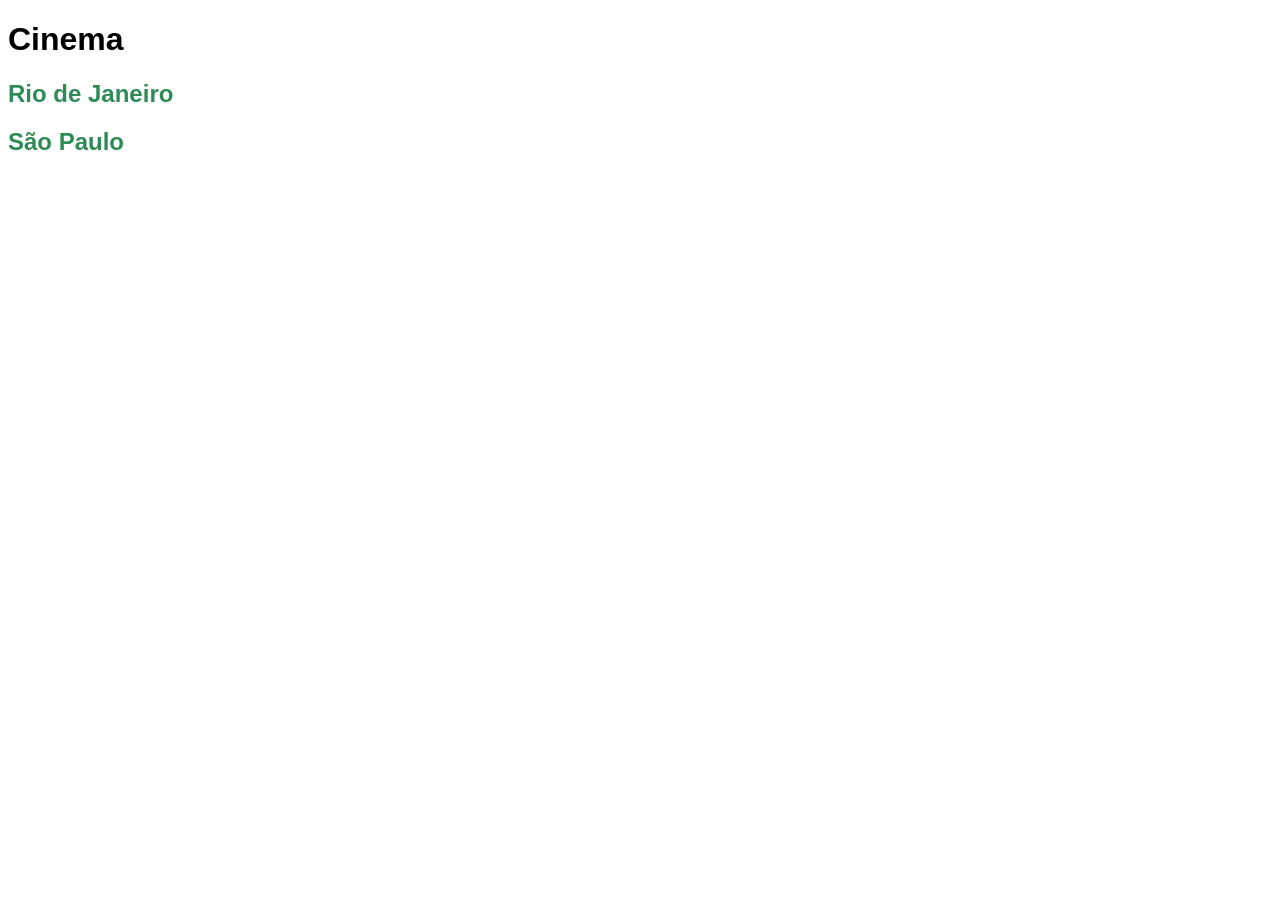
<file: index.html>
<!DOCTYPE html>
<html lang="pt-BR">
<head>
    <meta charset="UTF-8">
    <meta name="viewport" content="width=device-width, initial-scale=1.0">
    <title>Cinema</title>
    <link rel="stylesheet" href="css/style.css">
</head>
<body>

    <h1>Cinema</h1>

    <h2>
        <a href="estados/rj.html">Rio de Janeiro</a>
    </h2>

    <h2>
        <a href="estados/sp.html">São Paulo</a>
    </h2>

</body>
</html>
</file>
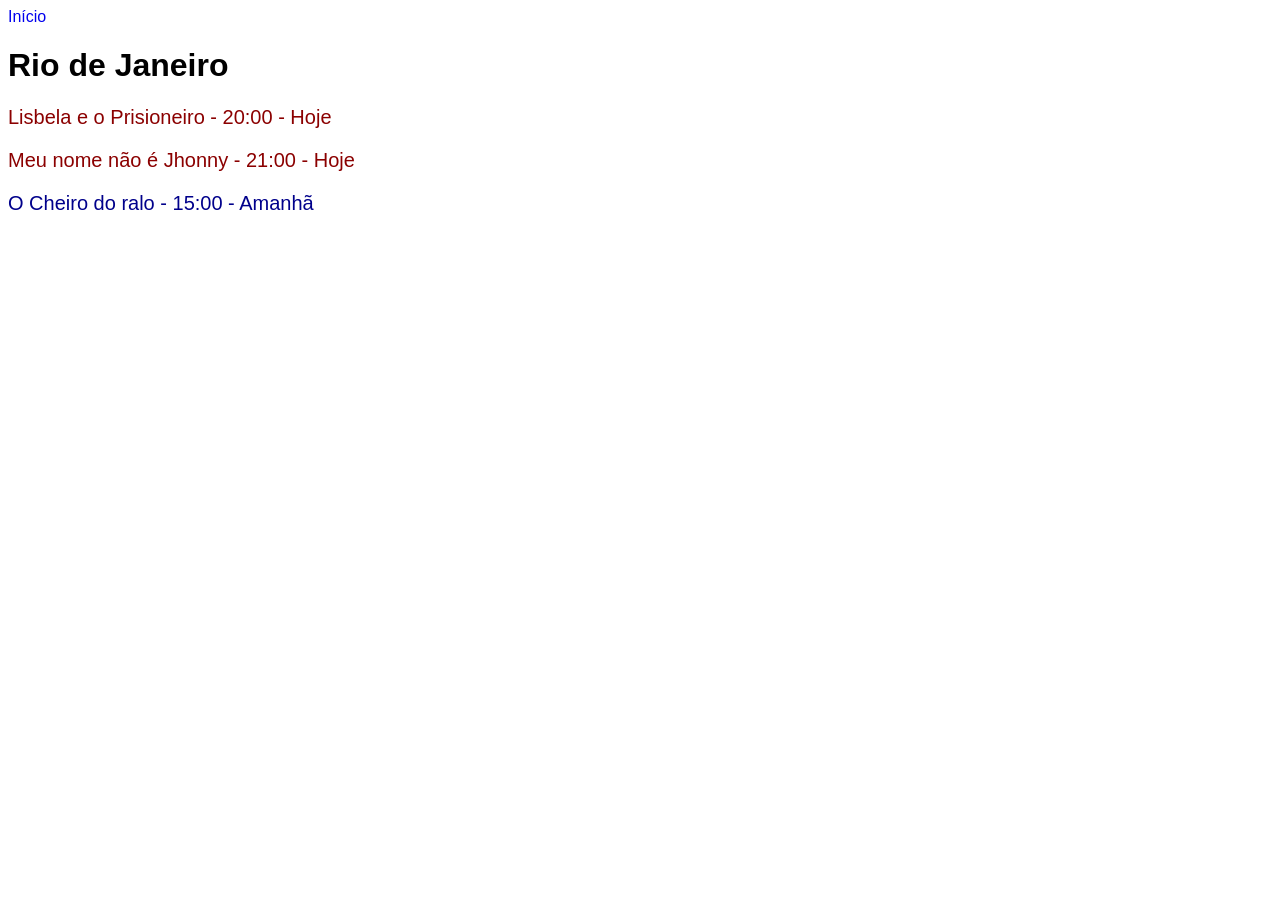
<file: estados/ rj.html>
<!DOCTYPE html>
<html lang="pt-BR">
<head>
    <meta charset="UTF-8">
    <meta name="viewport" content="width=device-width, initial-scale=1.0">
    <title>Rio de Janeiro</title>
    <link rel="stylesheet" href="../css/style.css">
</head>
<body>

    <a href="../index.html">Início</a>

    <h1>Rio de Janeiro</h1>

    <p class="hoje">Lisbela e o Prisioneiro - 20:00 - Hoje</p>

    <p class="hoje">Meu nome não é Jhonny - 21:00 - Hoje</p>

    <p class="amanha">O Cheiro do ralo - 15:00 - Amanhã</p>

</body>
</html>
</file>
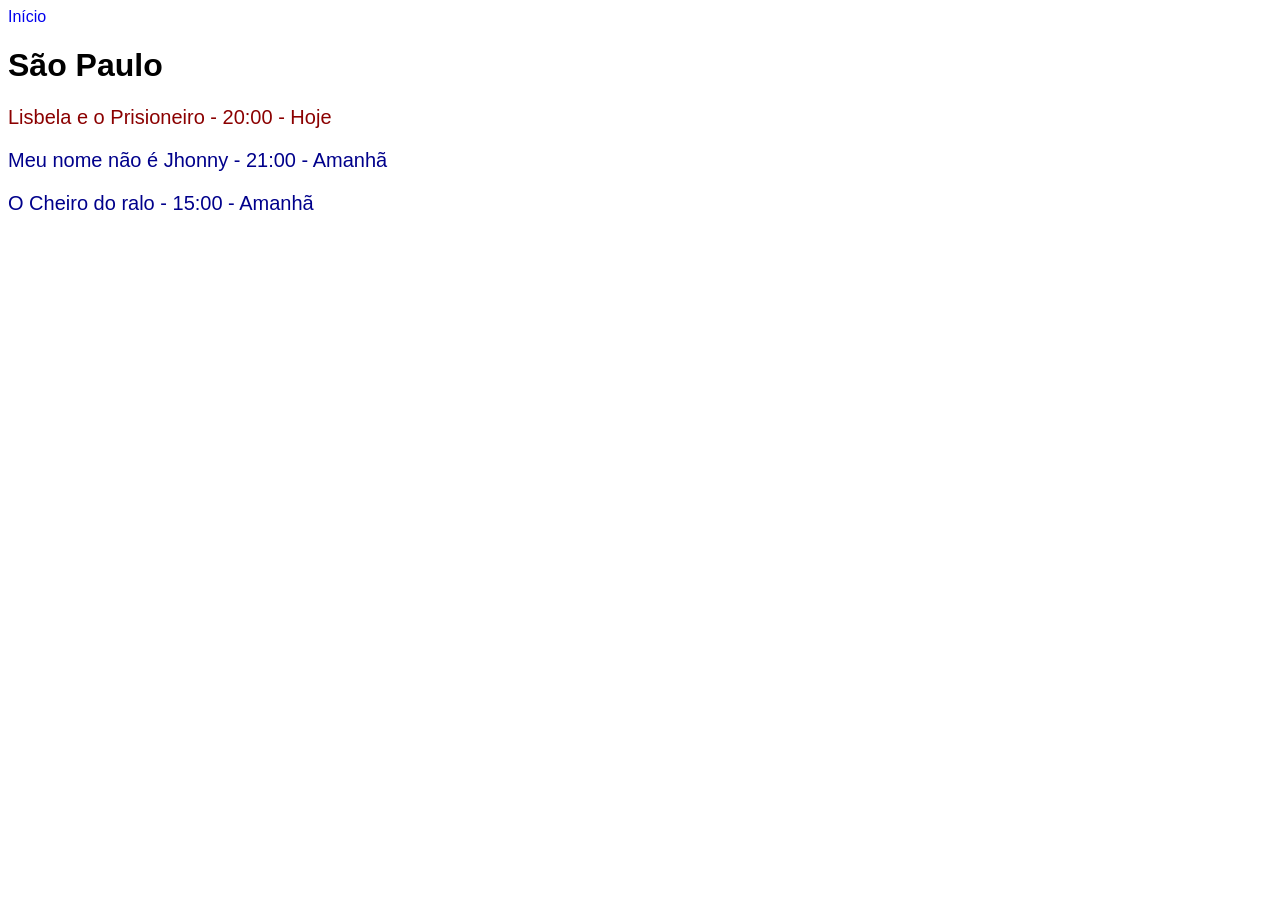
<file: estados/sp.html>
<!DOCTYPE html>
<html lang="pt-BR">
<head>
    <meta charset="UTF-8">
    <meta name="viewport" content="width=device-width, initial-scale=1.0">
    <title>São Paulo</title>
    <link rel="stylesheet" href="../css/style.css">
</head>
<body>

    <a href="../index.html">Início</a>

    <h1>São Paulo</h1>

    <p class="hoje">Lisbela e o Prisioneiro - 20:00 - Hoje</p>

    <p class="amanha">Meu nome não é Jhonny - 21:00 - Amanhã</p>

    <p class="amanha">O Cheiro do ralo - 15:00 - Amanhã</p>

</body>
</html>
</file>
<file: css/style.css>
/* Fonte do site */
body {
    font-family: Arial, sans-serif;
}

/* Parágrafos */
p {
    font-size: 20px;
}

/* Filmes de hoje */
.hoje {
    color: darkred;
}

/* Filmes de amanhã */
.amanha {
    color: darkblue;
}

/* Remove sublinhado dos links */
a {
    text-decoration: none;
}

/* Links dentro do h2 */
h2 a {
    color: seagreen;
}
</file>
